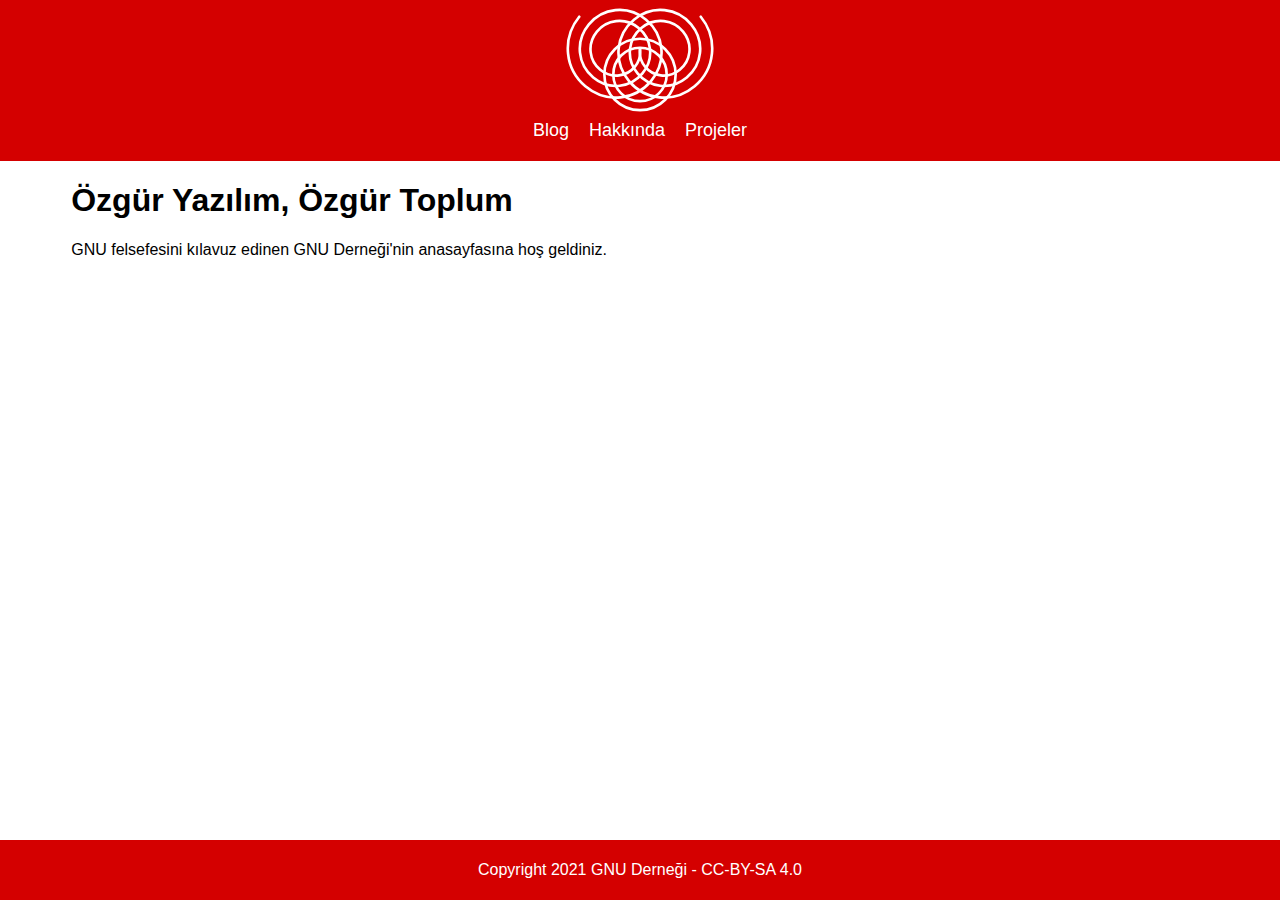
<file: index.html>
<!DOCTYPE html PUBLIC "-//W3C//DTD XHTML 1.0 Transitional//EN" "http://www.w3.org/TR/xhtml1/DTD/xhtml1-strict.dtd">
<html lang="tr">
<meta name="viewport" content="width=device-width, initial-scale=1.0, user-scalable=no">

<head>
  <title>GNU Derneği</title>
  <link rel="stylesheet" type="text/css" href="main.css">
</head>
<header>
  <div class="header">
    <div class="headerdiv">
      <a href="./"><img src="resimler/logo.svg" class="logo" alt="GNU Derneği"></a>
    </div>
    <div class="headerbuttondiv">
      <a href="blog/" class="headerbutton">Blog</a>
      <a href="hakkimizda/" class="headerbutton">Hakkında</a>
      <a href="projeler/" class="headerbutton">Projeler</a>
    </div>
  </div>
</header>

<body>

<div class="textpart">

<h1>Özgür Yazılım, Özgür Toplum</h1>

<p>GNU felsefesini kılavuz edinen GNU Derneği'nin anasayfasına hoş geldiniz.</p>


</div>

</body>

<footer>
 <p>Copyright 2021 GNU Derneği - CC-BY-SA 4.0</p>
</footer>
</html>
</file>
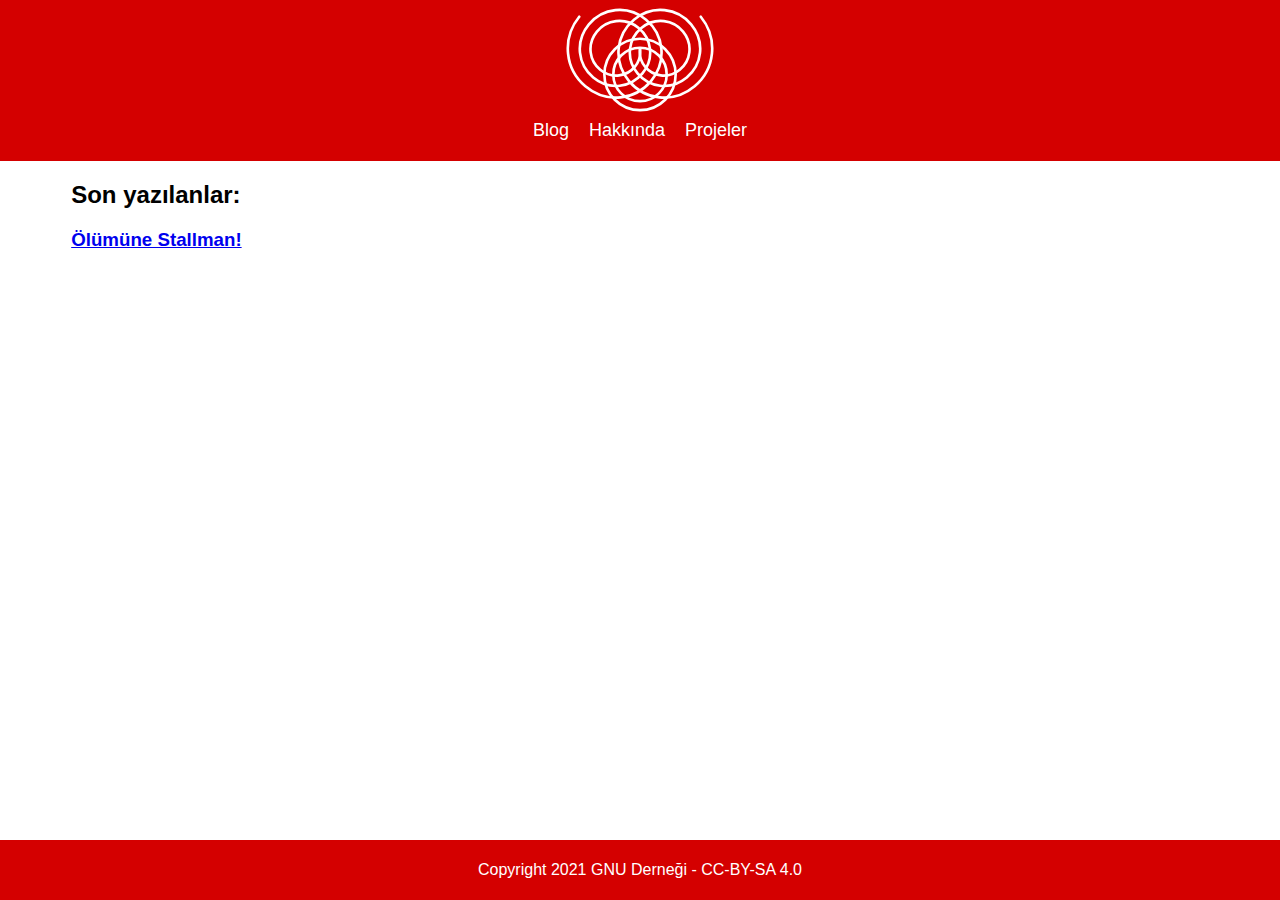
<file: blog/index.html>
<!DOCTYPE html PUBLIC "-//W3C//DTD XHTML 1.0 Transitional//EN" "http://www.w3.org/TR/xhtml1/DTD/xhtml1-strict.dtd">
<html lang="tr">
<meta name="viewport" content="width=device-width, initial-scale=1.0, user-scalable=no">

<head>
  <title>GNU Derneği</title>
  <link rel="stylesheet" type="text/css" href="../main.css">
</head>
<header>
  <div class="header">
    <div class="headerdiv">
      <a href="../"><img src="../resimler/logo.svg" class="logo" alt="GNU Derneği"></a>
    </div>
    <div class="headerbuttondiv">
      <a href="../blog/" class="headerbutton">Blog</a>
      <a href="../hakkimizda/" class="headerbutton">Hakkında</a>
      <a href="../projeler/" class="headerbutton">Projeler</a>
    </div>
  </div>
</header>

<body>

<div class="textpart">

<h2>Son yazılanlar:</h2>

<h3><a href="1/">Ölümüne Stallman!</a></h3>

</div>

</body>

<footer>
 <p>Copyright 2021 GNU Derneği - CC-BY-SA 4.0</p>
</footer>
</html>
</file>
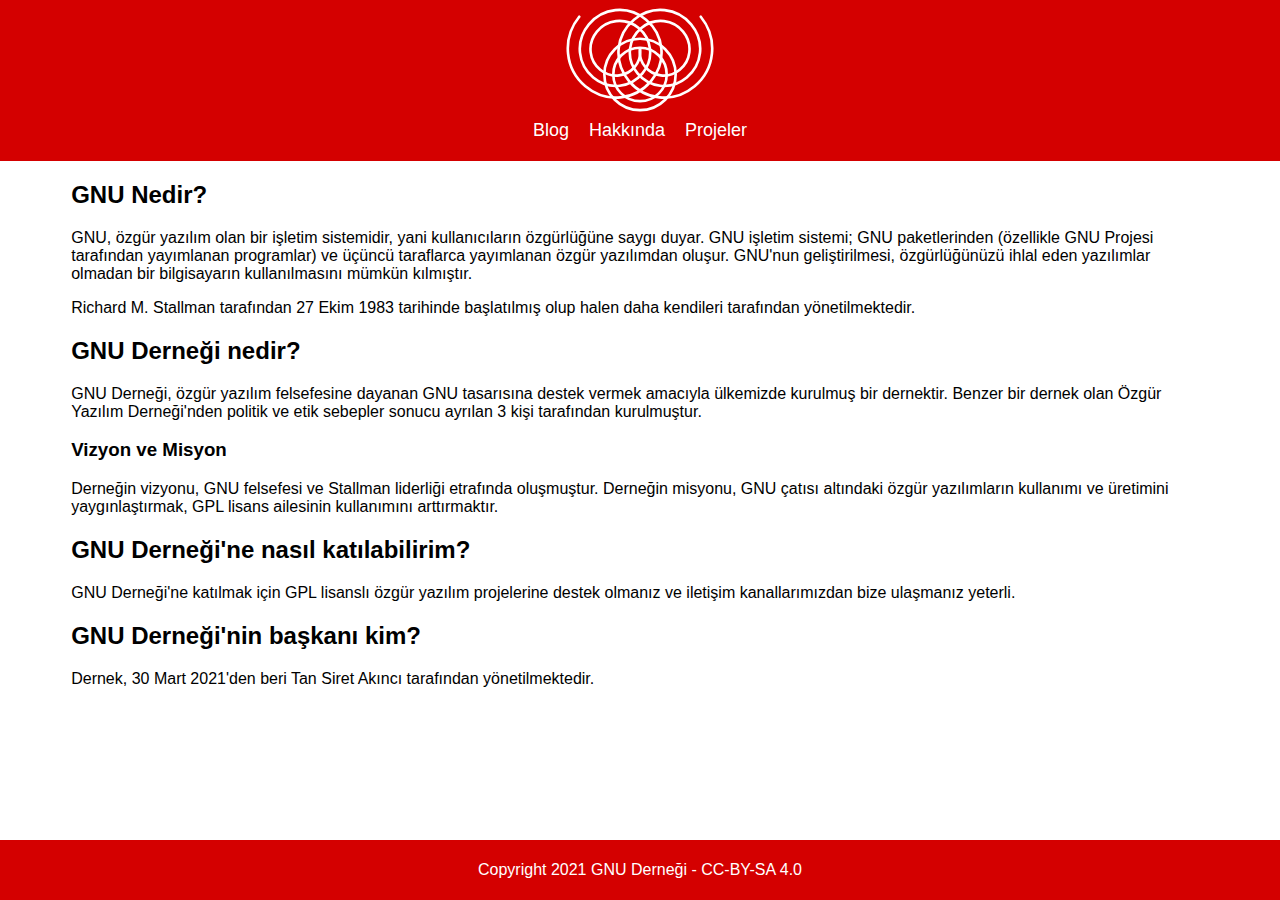
<file: hakkimizda/index.html>
<!DOCTYPE html PUBLIC "-//W3C//DTD XHTML 1.0 Transitional//EN" "http://www.w3.org/TR/xhtml1/DTD/xhtml1-strict.dtd">
<html lang="tr">
<meta name="viewport" content="width=device-width, initial-scale=1.0, user-scalable=no">

<head>
  <title>GNU Derneği</title>
  <link rel="stylesheet" type="text/css" href="../main.css">
</head>
<header>
  <div class="header">
    <div class="headerdiv">
      <a href="../"><img src="../resimler/logo.svg" class="logo" alt="GNU Derneği"></a>
    </div>
    <div class="headerbuttondiv">
      <a href="../blog/" class="headerbutton">Blog</a>
      <a href="../hakkimizda/" class="headerbutton">Hakkında</a>
      <a href="../projeler/" class="headerbutton">Projeler</a>
    </div>
  </div>
</header>

<body>

<div class="textpart">

<h2>GNU Nedir?</h2>

<p>GNU, özgür yazılım olan bir işletim sistemidir, yani kullanıcıların özgürlüğüne saygı duyar. GNU işletim sistemi; GNU paketlerinden (özellikle GNU Projesi tarafından yayımlanan programlar) ve üçüncü taraflarca yayımlanan özgür yazılımdan oluşur. GNU'nun geliştirilmesi, özgürlüğünüzü ihlal eden yazılımlar olmadan bir bilgisayarın kullanılmasını mümkün kılmıştır.</p>

<p>Richard M. Stallman tarafından 27 Ekim 1983 tarihinde başlatılmış olup halen daha kendileri tarafından yönetilmektedir.</p>

<h2>GNU Derneği nedir?</h2>

<p>GNU Derneği, özgür yazılım felsefesine dayanan GNU tasarısına destek vermek amacıyla ülkemizde kurulmuş bir dernektir. Benzer bir dernek olan Özgür Yazılım Derneği'nden politik ve etik sebepler sonucu ayrılan 3 kişi tarafından kurulmuştur.</p>

<h3>Vizyon ve Misyon</h3>

<p>Derneğin vizyonu, GNU felsefesi ve Stallman liderliği etrafında oluşmuştur. Derneğin misyonu, GNU çatısı altındaki özgür yazılımların kullanımı ve üretimini yaygınlaştırmak, GPL lisans ailesinin kullanımını arttırmaktır.</p>

<h2>GNU Derneği'ne nasıl katılabilirim?</h2>

<p>GNU Derneği'ne katılmak için GPL lisanslı özgür yazılım projelerine destek olmanız ve iletişim kanallarımızdan bize ulaşmanız yeterli.</p>

<h2>GNU Derneği'nin başkanı kim?</h2>

<p>Dernek, 30 Mart 2021'den beri Tan Siret Akıncı tarafından yönetilmektedir.</p>

</div>

</body>

<footer>
 <p>Copyright 2021 GNU Derneği - CC-BY-SA 4.0</p>
</footer>
</html>
</file>
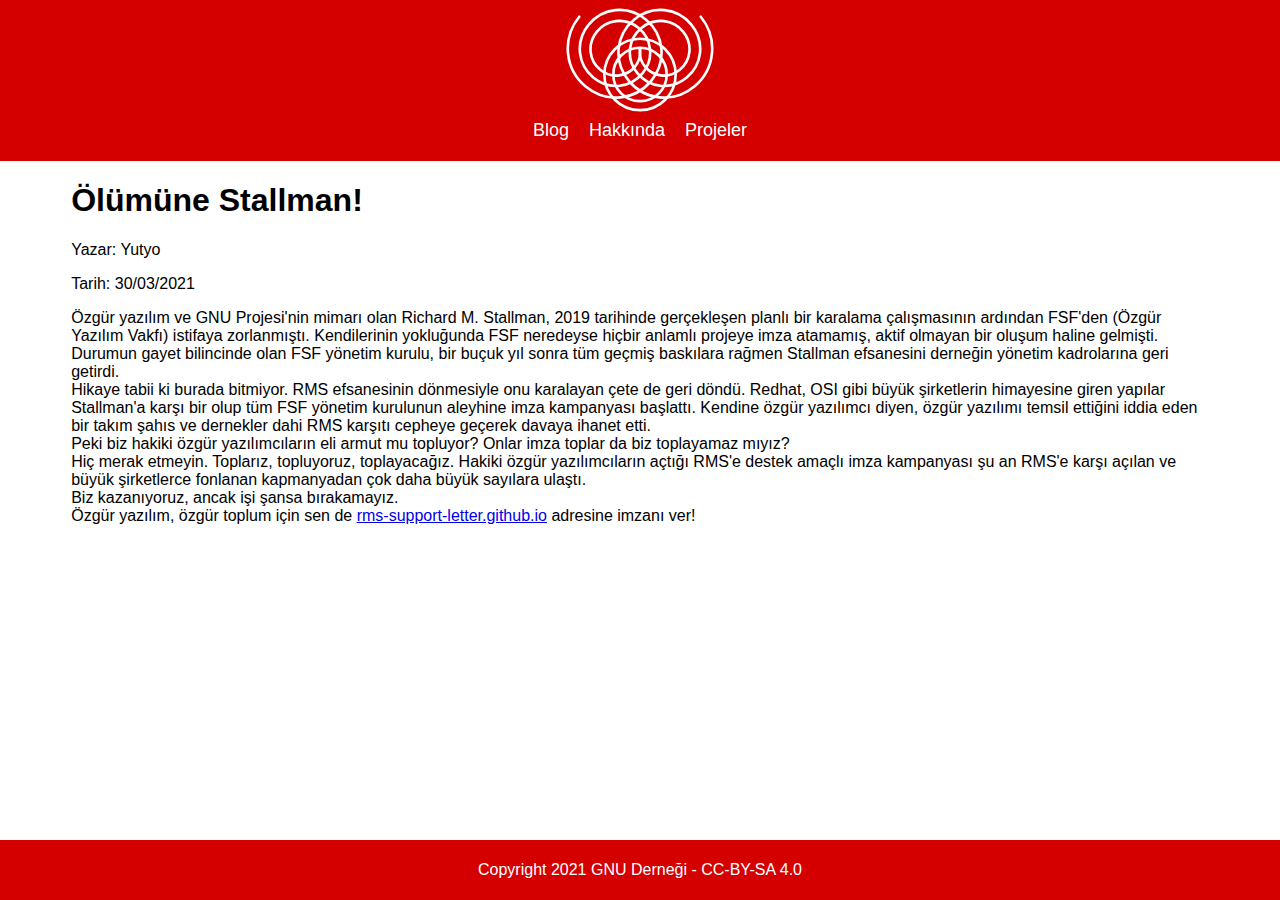
<file: blog/1/index.html>
<!DOCTYPE html PUBLIC "-//W3C//DTD XHTML 1.0 Transitional//EN" "http://www.w3.org/TR/xhtml1/DTD/xhtml1-strict.dtd">
<html lang="tr">
<meta name="viewport" content="width=device-width, initial-scale=1.0, user-scalable=no">

<head>
  <title>GNU Derneği</title>
  <link rel="stylesheet" type="text/css" href="../../main.css">
</head>
<header>
  <div class="header">
    <div class="headerdiv">
      <a href="../../"><img src="../../resimler/logo.svg" class="logo" alt="GNU Derneği"></a>
    </div>
    <div class="headerbuttondiv">
      <a href="../../blog/" class="headerbutton">Blog</a>
      <a href="../../hakkimizda/" class="headerbutton">Hakkında</a>
      <a href="../../projeler/" class="headerbutton">Projeler</a>
    </div>
  </div>
</header>

<body>

<div class="textpart">

<h1>Ölümüne Stallman!</h1>
<p>Yazar: Yutyo</p>
<p>Tarih: 30/03/2021</p>

<p>Özgür yazılım ve GNU Projesi'nin mimarı olan Richard M. Stallman, 2019 tarihinde gerçekleşen
planlı bir karalama çalışmasının ardından FSF'den (Özgür Yazılım Vakfı) istifaya zorlanmıştı. Kendilerinin yokluğunda FSF neredeyse hiçbir anlamlı projeye imza atamamış, aktif olmayan bir oluşum haline gelmişti.</br> Durumun gayet bilincinde olan FSF yönetim kurulu, bir buçuk yıl sonra tüm geçmiş baskılara rağmen Stallman efsanesini derneğin yönetim kadrolarına geri getirdi.</br> Hikaye tabii ki burada bitmiyor. RMS efsanesinin dönmesiyle onu karalayan çete de geri döndü. Redhat, OSI gibi büyük şirketlerin himayesine giren yapılar Stallman'a karşı bir olup tüm FSF yönetim kurulunun aleyhine imza kampanyası başlattı. Kendine özgür yazılımcı diyen, özgür yazılımı temsil ettiğini iddia eden bir takım şahıs ve dernekler dahi RMS karşıtı cepheye geçerek davaya ihanet etti.</br> Peki biz hakiki özgür yazılımcıların eli armut mu topluyor? Onlar imza toplar da biz toplayamaz mıyız?</br> Hiç merak etmeyin. Toplarız, topluyoruz, toplayacağız. Hakiki özgür yazılımcıların açtığı RMS'e destek amaçlı imza kampanyası şu an RMS'e karşı açılan ve büyük şirketlerce fonlanan kapmanyadan çok daha büyük sayılara ulaştı.</br> Biz kazanıyoruz, ancak işi şansa bırakamayız.</br> Özgür yazılım, özgür toplum için sen de <a href="https://rms-support-letter.github.io">rms-support-letter.github.io</a> adresine imzanı ver!</p>

</div>

</body>

<footer>
 <p>Copyright 2021 GNU Derneği - CC-BY-SA 4.0</p>
</footer>
</html>
</file>
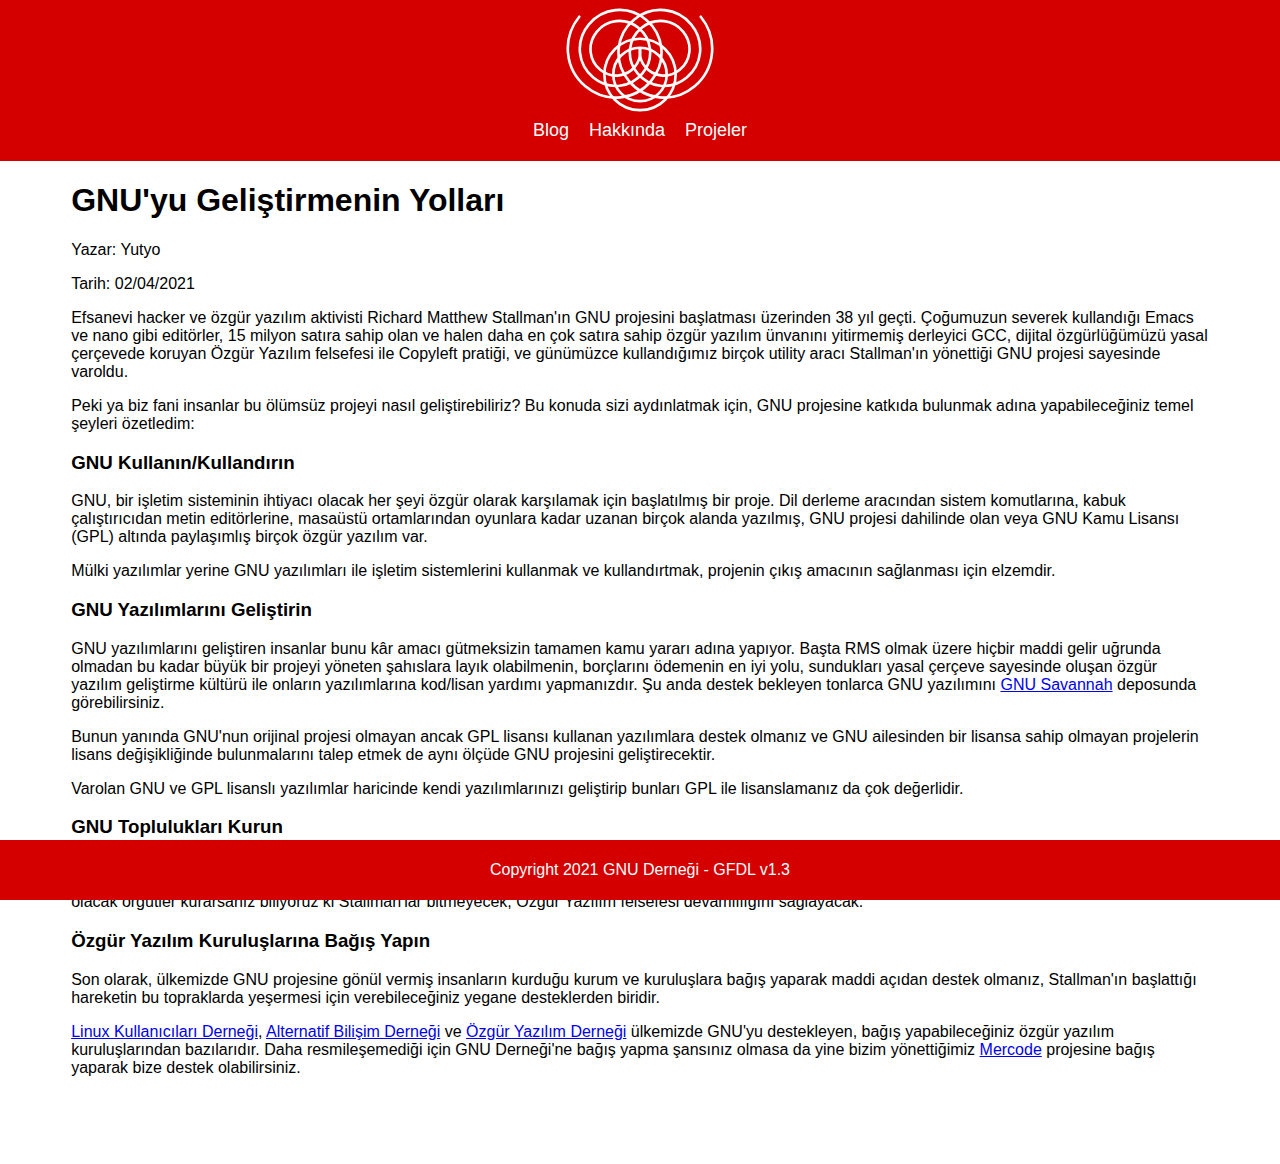
<file: blog/2/index.html>
<!DOCTYPE html PUBLIC "-//W3C//DTD XHTML 1.0 Transitional//EN" "http://www.w3.org/TR/xhtml1/DTD/xhtml1-strict.dtd">
<html lang="tr">
<meta name="viewport" content="width=device-width, initial-scale=1.0, user-scalable=no">

<head>
  <title>GNU Derneği</title>
  <link rel="stylesheet" type="text/css" href="../../main.css">
</head>
<header>
  <div class="header">
    <div class="headerdiv">
      <a href="../../"><img src="../../resimler/logo.svg" class="logo" alt="GNU Derneği"></a>
    </div>
    <div class="headerbuttondiv">
      <a href="../../blog/" class="headerbutton">Blog</a>
      <a href="../../hakkimizda/" class="headerbutton">Hakkında</a>
      <a href="../../projeler/" class="headerbutton">Projeler</a>
    </div>
  </div>
</header>

<body>

<div class="textpart">

<h1>GNU'yu Geliştirmenin Yolları</h1>
<p>Yazar: Yutyo</p>
<p>Tarih: 02/04/2021</p>

</p>Efsanevi hacker ve özgür yazılım aktivisti Richard Matthew Stallman'ın GNU projesini başlatması üzerinden 38 yıl geçti. Çoğumuzun severek kullandığı Emacs ve nano gibi editörler, 15 milyon satıra sahip olan ve halen daha en çok satıra sahip özgür yazılım ünvanını yitirmemiş derleyici GCC, dijital özgürlüğümüzü yasal çerçevede koruyan Özgür Yazılım felsefesi ile Copyleft pratiği, ve günümüzce kullandığımız birçok utility aracı Stallman'ın yönettiği GNU projesi sayesinde varoldu.</p>

<p>Peki ya biz fani insanlar bu ölümsüz projeyi nasıl geliştirebiliriz? Bu konuda sizi aydınlatmak için, GNU projesine katkıda bulunmak adına yapabileceğiniz temel şeyleri özetledim:</p>

<h3>GNU Kullanın/Kullandırın</h3>

<p>GNU, bir işletim sisteminin ihtiyacı olacak her şeyi özgür olarak karşılamak için başlatılmış bir proje. Dil derleme aracından sistem komutlarına, kabuk çalıştırıcıdan metin editörlerine, masaüstü ortamlarından oyunlara kadar uzanan birçok alanda yazılmış, GNU projesi dahilinde olan veya GNU Kamu Lisansı (GPL) altında paylaşımlış birçok özgür yazılım var.</p>

<p>Mülki yazılımlar yerine GNU yazılımları ile işletim sistemlerini kullanmak ve kullandırtmak, projenin çıkış amacının sağlanması için elzemdir.</p>

<h3>GNU Yazılımlarını Geliştirin</h3>

<p>GNU yazılımlarını geliştiren insanlar bunu kâr amacı gütmeksizin tamamen kamu yararı adına yapıyor. Başta RMS olmak üzere hiçbir maddi gelir uğrunda olmadan bu kadar büyük bir projeyi yöneten şahıslara layık olabilmenin, borçlarını ödemenin en iyi yolu, sundukları yasal çerçeve sayesinde oluşan özgür yazılım geliştirme kültürü ile onların yazılımlarına kod/lisan yardımı yapmanızdır. Şu anda destek bekleyen tonlarca GNU yazılımını <a href="https://savannah.gnu.org/people/?type_id=1">GNU Savannah</a> deposunda görebilirsiniz.

<p>Bunun yanında GNU'nun orijinal projesi olmayan ancak GPL lisansı kullanan yazılımlara destek olmanız ve GNU ailesinden bir lisansa sahip olmayan projelerin lisans değişikliğinde bulunmalarını talep etmek de aynı ölçüde GNU projesini geliştirecektir.</p>

<p>Varolan GNU ve GPL lisanslı yazılımlar haricinde kendi yazılımlarınızı geliştirip bunları GPL ile lisanslamanız da çok değerlidir.</p>

<h3>GNU Toplulukları Kurun</h3>

<p>GNU felsefesinin temelinde ve bugün ulaştığı başarının arkasında topluluk yatıyor. Richard Stallman'ı efsane yapan, onyıllar boyu sürdürdüğü çabanın yanında onun yanında duran, önderliğini benimseyen geliştiriciler ve kullanıcılar topluluğunun azmiydi. Siz de azimle bulunduğunuz sosyal ortamlarda GNU'ya destek olacak örgütler kurarsanız biliyoruz ki Stallman'lar bitmeyecek, Özgür Yazılım felsefesi devamlılığını sağlayacak.</p>

<h3>Özgür Yazılım Kuruluşlarına Bağış Yapın</h3>

<p>Son olarak, ülkemizde GNU projesine gönül vermiş insanların kurduğu kurum ve kuruluşlara bağış yaparak maddi açıdan destek olmanız, Stallman'ın başlattığı hareketin bu topraklarda yeşermesi için verebileceğiniz yegane desteklerden biridir.</p>

<p><a href="http://lkd.org.tr">Linux Kullanıcıları Derneği</a>, <a href="https://alternatifbilisim.org/">Alternatif Bilişim Derneği</a> ve <a href="https://oyd.org.tr/">Özgür Yazılım Derneği</a> ülkemizde GNU'yu destekleyen, bağış yapabileceğiniz özgür yazılım kuruluşlarından bazılarıdır. Daha resmileşemediği için GNU Derneği'ne bağış yapma şansınız olmasa da yine bizim yönettiğimiz <a href="ttps://www.patreon.com/mercode">Mercode</a> projesine bağış yaparak bize destek olabilirsiniz.</p>

</div>

</body>

<footer>
 <p>Copyright 2021 GNU Derneği - GFDL v1.3</p>
</footer>
</html>
</file>
<file: main.css>
html {
  padding-top: 0;
  font-family: Verdana, sans-serif;
  background-color: white;
}
body {
  overflow-x: hidden
}

/*headeeeeeeeeeeeeer*/
.header {
    background-color: #d40000;
    margin: -10px -10px -10px -10px;
}
.logo {
  width:auto;
  height:120px;
}

.headerdiv {
    margin-top: 10px;
    display: flex;
    justify-content: center;
}

.headerbuttondiv {
    padding-bottom: 20px;
    display: flex;
    justify-content: center;
}

.headerbutton {
    color: white;
    padding: 0px 10px 0px 10px;
    font-size: 18px;
    font-weight: normal;
    text-decoration: none;
}
.headerbutton:hover {
  color: #d40000;
  background-color: white;
}

/*Boooooooooooooooooooooooody*/

a.button {
    float: left;
    border-color: white;
    border-style: solid;
    border-width: 2px;
    border-radius: 22px;
    outline: 0;
    display: inline-block;
    padding: 8px;
    color: white;
    background: none;
    border-radius: 8px;
    text-align: center;
    cursor: pointer;
    font-weight: bold;
    text-decoration: none;
    width: 150px;
    font-size: 18px;
    margin: 20px 20px;
}
a.button:hover {
  color: white;
  background: #d40000;
  border-color: #d40000;
  transition: all 0.2s linear;
}
@media (max-width: 540px)
{
  .svg {
    width: 100%;
    height: auto;
  }
  .paragraf1, .paragraf2 {
    width: 90%;
  }
  a.button {
    float: none;
    margin-left: auto;
    margin-right: auto;
  }
}

.textpart {
 padding-top: 10px;
 padding-bottom: 5%;
 margin-left: 5%;
 margin-right: 5%;
}

br {
   display: block;
   margin: 10px 0;
}

/*Fooooooooooooooooooooooooooooter*/
footer {
    position: fixed;
    left: 0;
    bottom: 0;
    width: 100%;
    background: #d40000;
    color: white;
    text-align: center;
    justify-content: center;
    align-items: center;
}

footer p {
   padding-top: 5px;
   padding-bottom: 5px;
}
</file>
